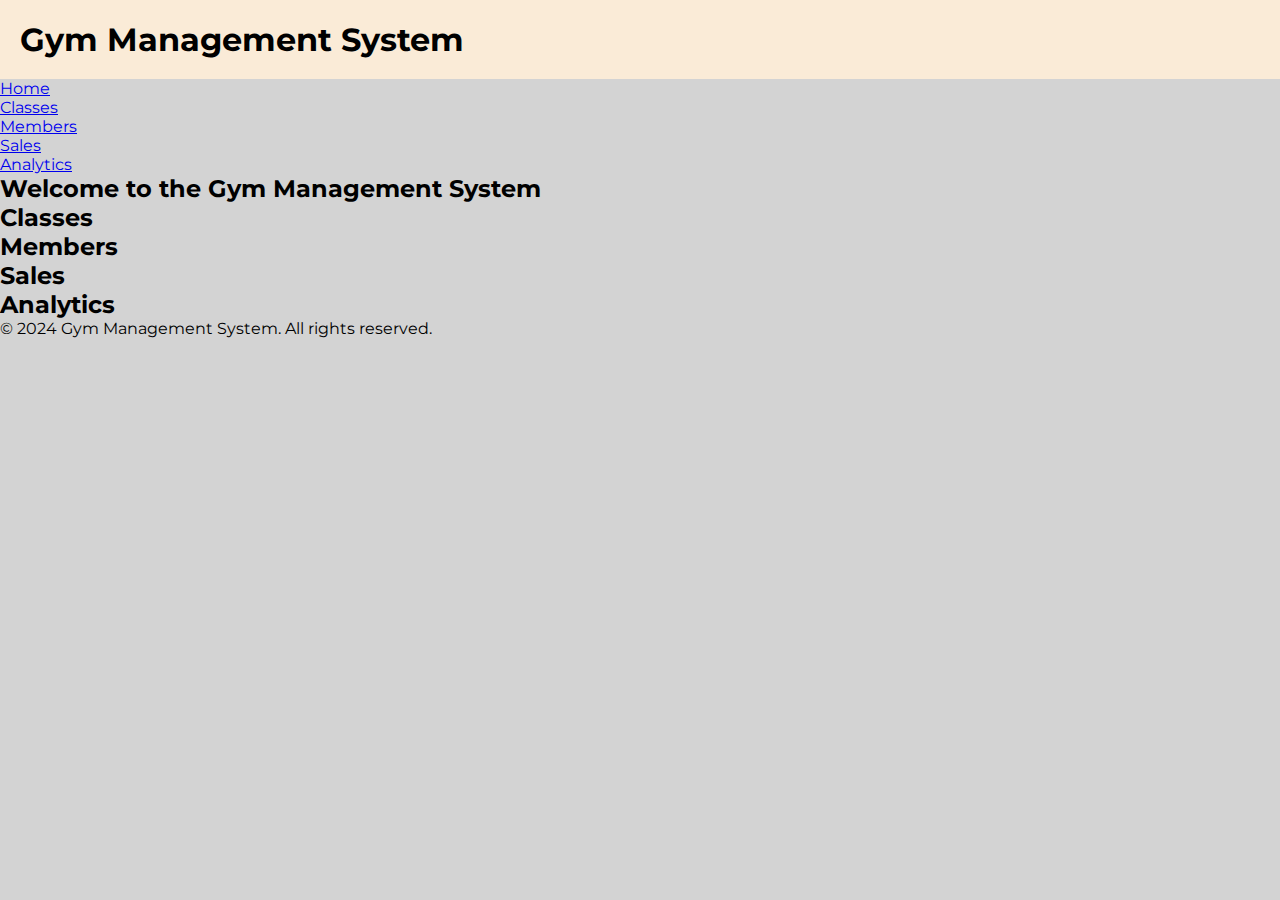
<file: Gym Application/index.html>
<!DOCTYPE html>
<html lang="en">
<head>
    <meta charset="UTF-8">
    <meta name="viewport" content="width=device-width, initial-scale=1.0">
    <title>Gym Management System</title>
    <!-- Add links to CSS files for styling -->
    <link rel="stylesheet" href="styles.css">
</head>
<body>
    <!-- Header -->
    <header>
        <h1>Gym Management System</h1>
    </header>

    <!-- Navigation Bar -->
    <nav>
        <ul>
            <li><a href="#home">Home</a></li>
            <li><a href="#classes">Classes</a></li>
            <li><a href="#members">Members</a></li>
            <li><a href="#sales">Sales</a></li>
            <li><a href="#analytics">Analytics</a></li>
            <!-- Add more links as needed -->
        </ul>
    </nav>

    <!-- Main Content Area -->
    <main>
        <section id="home">
            <h2>Welcome to the Gym Management System</h2>
            <!-- Add content for the home section -->
        </section>

        <section id="classes">
            <h2>Classes</h2>
            <!-- Add content for the classes section -->
        </section>

        <section id="members">
            <h2>Members</h2>
            <!-- Add content for the members section -->
        </section>

        <section id="sales">
            <h2>Sales</h2>
            <!-- Add content for the sales section -->
        </section>

        <section id="analytics">
            <h2>Analytics</h2>
            <!-- Add content for the analytics section -->
        </section>
    </main>

    <!-- Footer -->
    <footer>
        <p>&copy; 2024 Gym Management System. All rights reserved.</p>
    </footer>
</body>
</html>
</file>
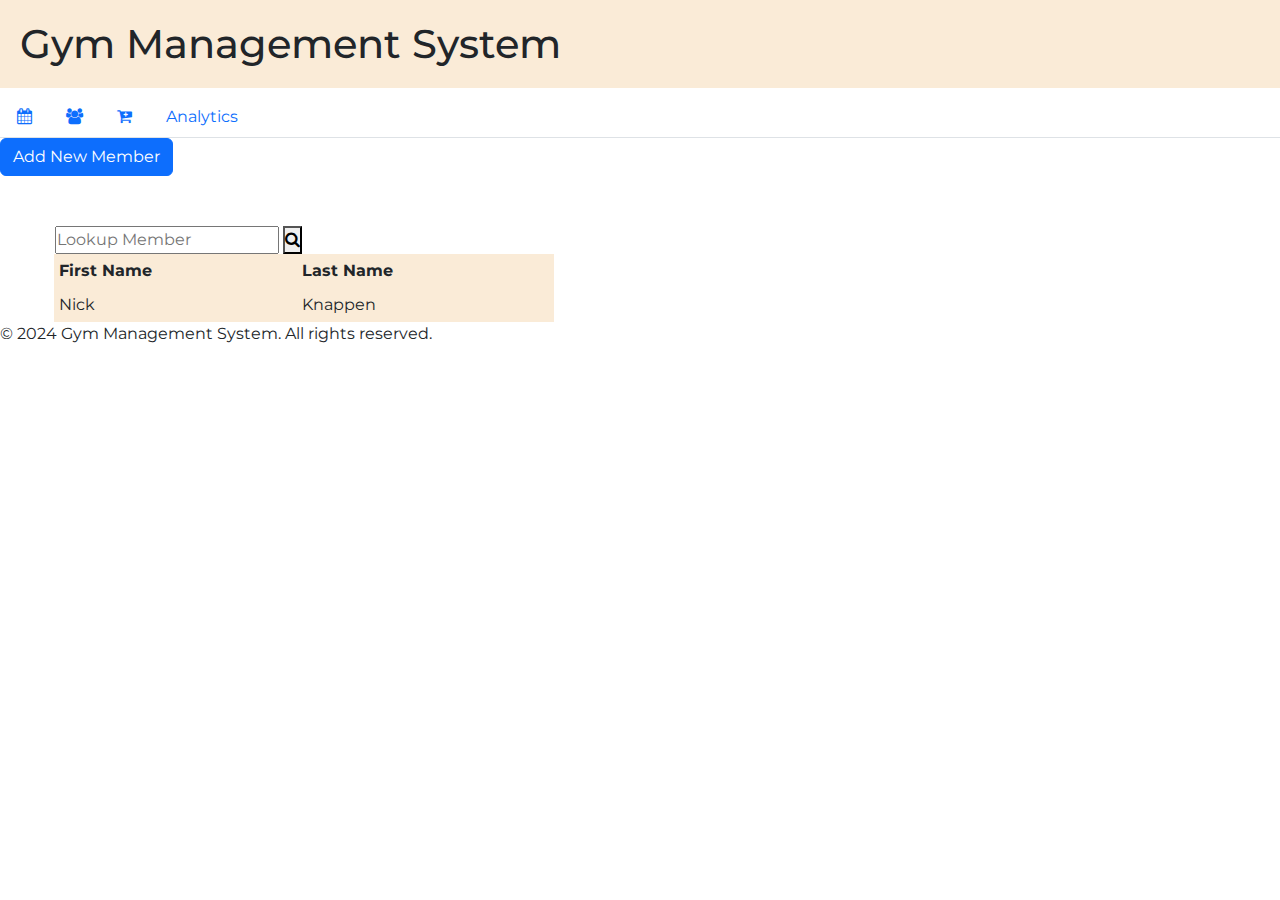
<file: Gym Application/members.html>
<!DOCTYPE html>
<html lang="en">
<head>
    <meta charset="UTF-8">
    <meta name="viewport" content="width=device-width, initial-scale=1.0">   
    <title>Gym Management System</title>
    <!-- Add links to CSS files for styling -->
    <script src="https://code.jquery.com/jquery-3.6.0.min.js"></script> <!-- Example: jQuery library -->
    <script src="members.js"></script>
    <!--Stylesheet-->
    <link rel="stylesheet" href="styles.css"/>
    <link rel="stylesheet" href="https://cdnjs.cloudflare.com/ajax/libs/font-awesome/4.7.0/css/font-awesome.min.css">
    <link href="https://cdn.jsdelivr.net/npm/bootstrap@5.3.3/dist/css/bootstrap.min.css" rel="stylesheet" integrity="sha384-QWTKZyjpPEjISv5WaRU9OFeRpok6YctnYmDr5pNlyT2bRjXh0JMhjY6hW+ALEwIH" crossorigin="anonymous">
    <script src="https://cdn.jsdelivr.net/npm/bootstrap@5.3.3/dist/js/bootstrap.bundle.min.js" integrity="sha384-YvpcrYf0tY3lHB60NNkmXc5s9fDVZLESaAA55NDzOxhy9GkcIdslK1eN7N6jIeHz" crossorigin="anonymous"></script>
</head>

<body>
    <!-- Header -->
    <header>
        <h1>Gym Management System</h1>
    </header>

    <!-- Navigation Bar -->
    <nav>
        <ul class="nav nav-tabs">
            <li class="nav-item"><a class="nav-link" href="classes.html"><i class="fa fa-calendar" aria-hidden="true"></i></a></li>
            <li class="nav-item"><a class="nav-link" href="members.html"><i class="fa fa-users" aria-hidden="true"></i></a></li>
            <li class="nav-item"><a class="nav-link" href="sales.html"><i class="fa fa-cart-plus" aria-hidden="true"></i></a></li>
            <li class="nav-item"><a class="nav-link" href="#analytics">Analytics</a></li>
            <!-- Add more links as needed -->
        </ul>
    </nav>
      </a>
      <div id = "memberOptions">
        <button class="btn btn-primary" type="button" data-bs-toggle="offcanvas" data-bs-target="#offcanvasExample" aria-controls="offcanvasExample">
          Add New Member
        </button>
           
      <form id="searchMember">
        <input type="text" placeholder="Lookup Member" name="name">
        <button type="submit"><i class="fa fa-search" aria-hidden="true"></i></button>
      </form>
    </div>
      <div class="offcanvas offcanvas-start" tabindex="-1" id="offcanvasExample" aria-labelledby="offcanvasExampleLabel">
        <div class="offcanvas-header">
          <h5 class="offcanvas-title" id="offcanvasExampleLabel">New Member Form</h5>
          <button type="button" class="btn-close" data-bs-dismiss="offcanvas" aria-label="Close"></button>
        </div>
        <div class="offcanvas-body">
            <form class="row g-3" action="/api/add_member" method="POST">
                <div class="col-md-6">
                    <label for="inputFName" class="form-label">First Name</label>
                    <input type="text" class="form-control" id="inputEmail4">
                </div>
                  <div class="col-md-6">
                    <label for="inputLName" class="form-label">Last Name</label>
                    <input type="text" class="form-control" id="inputEmail4">
                </div>
                <div class="col-md-6">
                    <label for="inputPhone" class="form-label">Phone</label>
                    <input type="text" class="form-control" id="inputEmail4">
                </div>
                <div class="col-md-6">
                    <label for="inputEmail4" class="form-label">Email</label>
                    <input type="email" class="form-control" id="inputEmail4">
                  </div>
                  
                  <div class="col-12">
                    <label for="inputAddress1" class="form-label">Address</label>
                    <input type="text" class="form-control" id="inputAddress" placeholder="1234 Main St">
                  </div>
                  <div class="col-12">
                    <label for="inputAddress2" class="form-label">Address 2</label>
                    <input type="text" class="form-control" id="inputAddress2" placeholder="Apartment, studio, or floor">
                  </div>
                  <div class="col-md-6">
                    <label for="inputCity" class="form-label">City</label>
                    <input type="text" class="form-control" id="inputCity">
                  </div>
                  <div class="col-md-4">
                    <label for="inputState" class="form-label">State</label>
                    <select id="inputState" class="form-select">
                      <option selected>Choose...</option>
                      <option>MD</option>
                    </select>
                  </div>
                  <div class="col-md-3">
                    <label for="inputZip" class="form-label">Zip</label>
                    <input type="text" class="form-control" id="inputZip">
                  </div>
                  <div class="col-12">
                  </div>
                  <div class="col-12">
                    <button type="submit" class="btn btn-primary" id="submitBtn">Submit</button>
                  </div>
              </form>
          
        </div>
      </div>
      <table>
        <thead>
          <tr>
            <th>First Name</th><th>Last Name</th>
          </tr>
          <tr>
            <td>Nick</td><td>Knappen</td>
          </tr>
        </thead>
      </table>
      <div id="dataContainer"></div>
     <!-- Footer -->
     <footer>
        <p>&copy; 2024 Gym Management System. All rights reserved.</p>
    </footer>
    <script src="calendar.js"></script>
    </body>
</html>
</file>
<file: Gym Application/styles.css>
@import url('https://fonts.googleapis.com/css2?family=Montserrat:ital,wght@0,100..900;1,100..900&display=swap');


header {
    margin: 0px;    
    background-color: antiquewhite;
}
h1 {
    padding: 20px;
}

* {
    margin: 0;
    padding: 0;
    box-sizing: border-box; 
    font-family: "Montserrat", sans-serif; 
}


body {
    background-color:lightgray
}
.container {
    width: 100%;
    min-height: 75vh;
    display: flex;
    align-items: center;
    justify-content: center;
}
.calendar {
    width: 100%;
    max-width: 800px;
    padding: 30px 20px;
    border-radius: 10px;
    background-color: antiquewhite;
}
.calendar .heading {
    display: flex;
    justify-content: space-between;
    align-items: center;
    margin-bottom: 20px;
    padding-bottom: 20px;
    border-bottom: 2px solid #ccc;
}
.calendar .heading .month {
    display:flex;
    align-items: center;
    font-size: 25px;
    font-weight: 600;
    color: black;
}
.calendar .heading .btns {
    display:flex;
    gap: 10px;
}
.calendar .heading .btns .btn {
    width: 50px;
    height: 40px;
    display: flex;
    align-items: center;
    justify-content: center;
    border-radius: 5px;
    color: black;
    font-size: 16px;
    cursor: pointer;
    transition: all 0.2s ease-in-out;
}
.calendar .heading .btns .btn:hover {
    transform: scale(1.25);
}
.weekdays {
    display: flex;
    gap: 10px;
    margin-bottom: 10px;   
}
.weekdays .day {
    width: calc(100% / 7 - 10px);
    text-align: center;
    font-size: 16px;
    font-weight: 600;   
}
.days {
    display: flex;
    flex-wrap: wrap;
    gap: 10px;  
}
.days .day {
    width: calc(100% / 7 - 10px);
    height: 50px;
    display: flex;
    align-items: center;
    justify-content: center;
    border-radius: 5px;
    font-size: 16px;
    font-weight: 400;
    color: black;
    background-color: whitesmoke;
    cursor: pointer;
    transition: all 0.2s ease-in-out;
}
.days .day:not(.next):not(.prev):hover {
    background-color: lightgrey;
    transform: scale(1.10);
}
.days .day.today {
    background-color: lightgrey;
}
.days .day.next,
.days .day.prev {
    color: grey
}




#searchMember {
    margin-top: 50px;
    margin-left: 55px;
}
table, th, td, tr {
    background-color: antiquewhite;
    border: 3px;
    margin-left: 54px;
    padding: 5px;
    width: 500px;
    text-align: left;
    transition: all 0.1s ease-in-out;
    cursor: pointer;
  }
  td, tr {
    border-color: grey;
  }
  tr:hover {
    transform: scale(1.05);
    background-color: grey;
}
</file>
